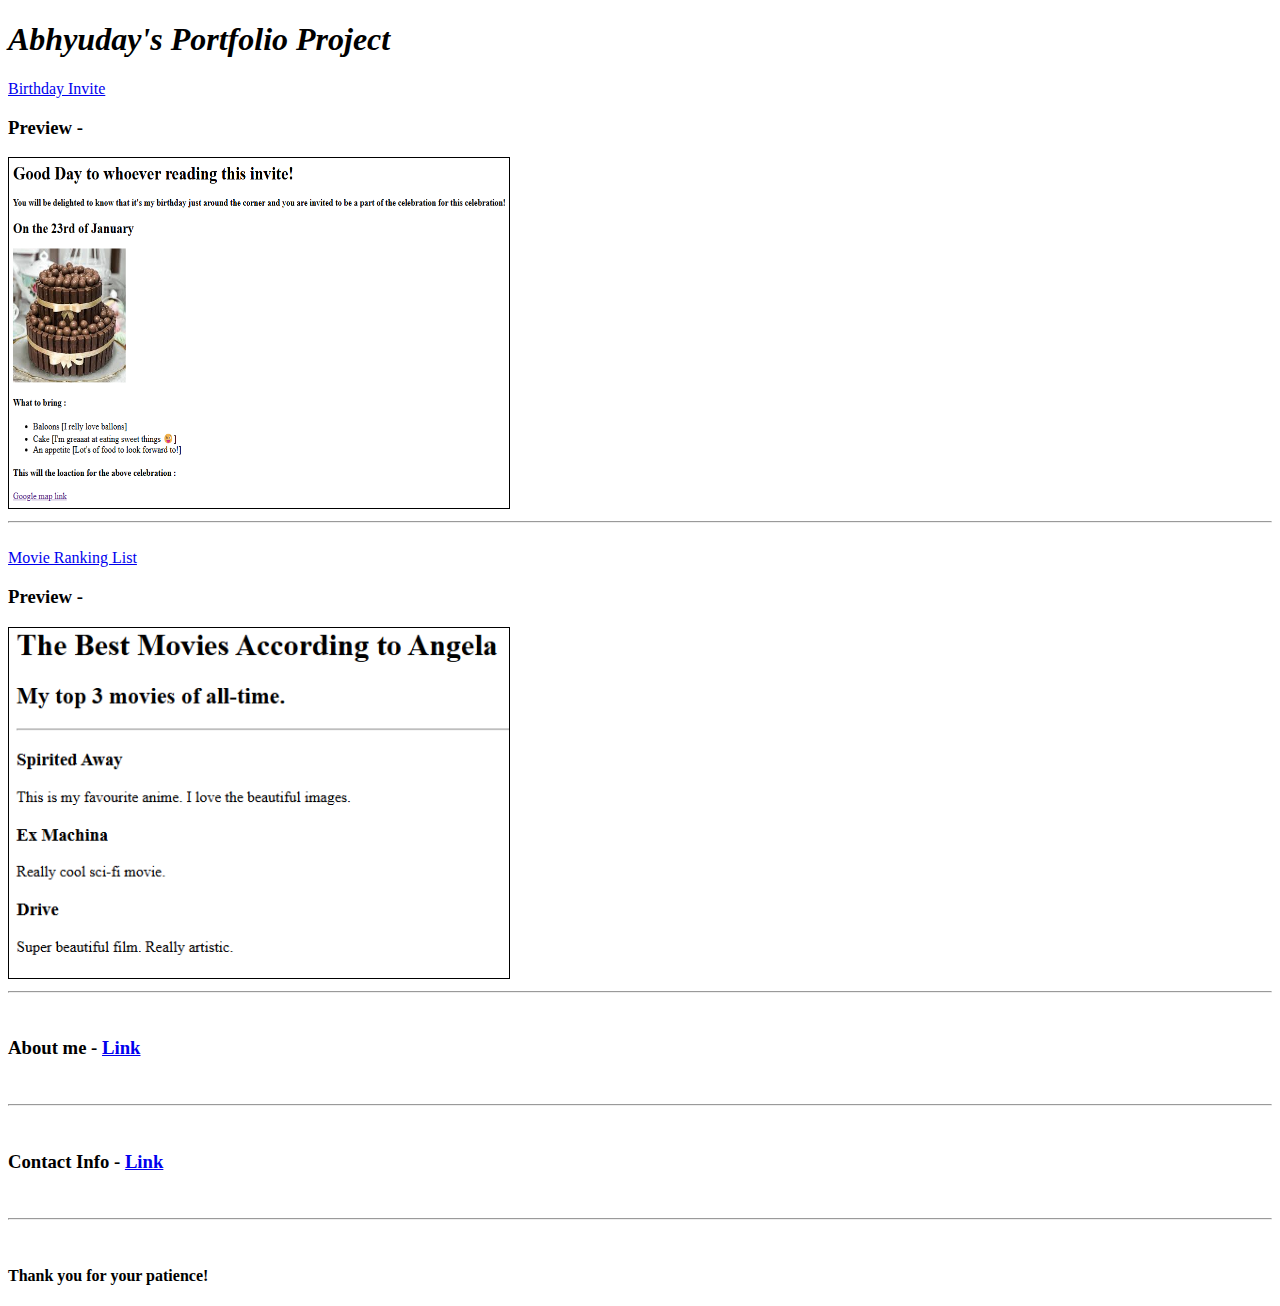
<file: index.html>
<!DOCTYPE html>
<html lang="en">
<head>
    <meta charset="UTF-8">
    <meta name="viewport" content="width=device-width, initial-scale=1.0">
    <title>Portfolio Project</title>
    <link rel="stylesheet" href="style.css">
</head>
<body>
    <h1><b><i>Abhyuday's Portfolio Project</i></b></h1>
    <a href="./public/Birthday Invite.html">Birthday Invite</a>
    <h3>Preview -</h3>
    <img src="./assets/images/Birthday Invite.png" class="screenshot" alt="Birthday Invite">
    <br>
    <hr>
    <br>
    <a href="./public/movie-ranking.html">Movie Ranking List</a>
    <h3>Preview -</h3>
    <img src="./assets/images/Movie List.png" class="screenshot" alt="Movie List">
    <br>
    <hr>
    <br>
    <h3>About me - <a href="./public/about.html" target="_blank">Link</a></h3>
    <br>
    <hr>
    <br>
    <h3>Contact Info - <a href="./public/contact.html" target="_blank">Link</a></h3>
    <br>
    <hr>
    <br>
    <h4>Thank you for your patience!</h4>
</body>
</html>
</file>
<file: style.css>
.screenshot{
    width: 500px;
    height: 350px;
    border: 1px solid black;
}
</file>
